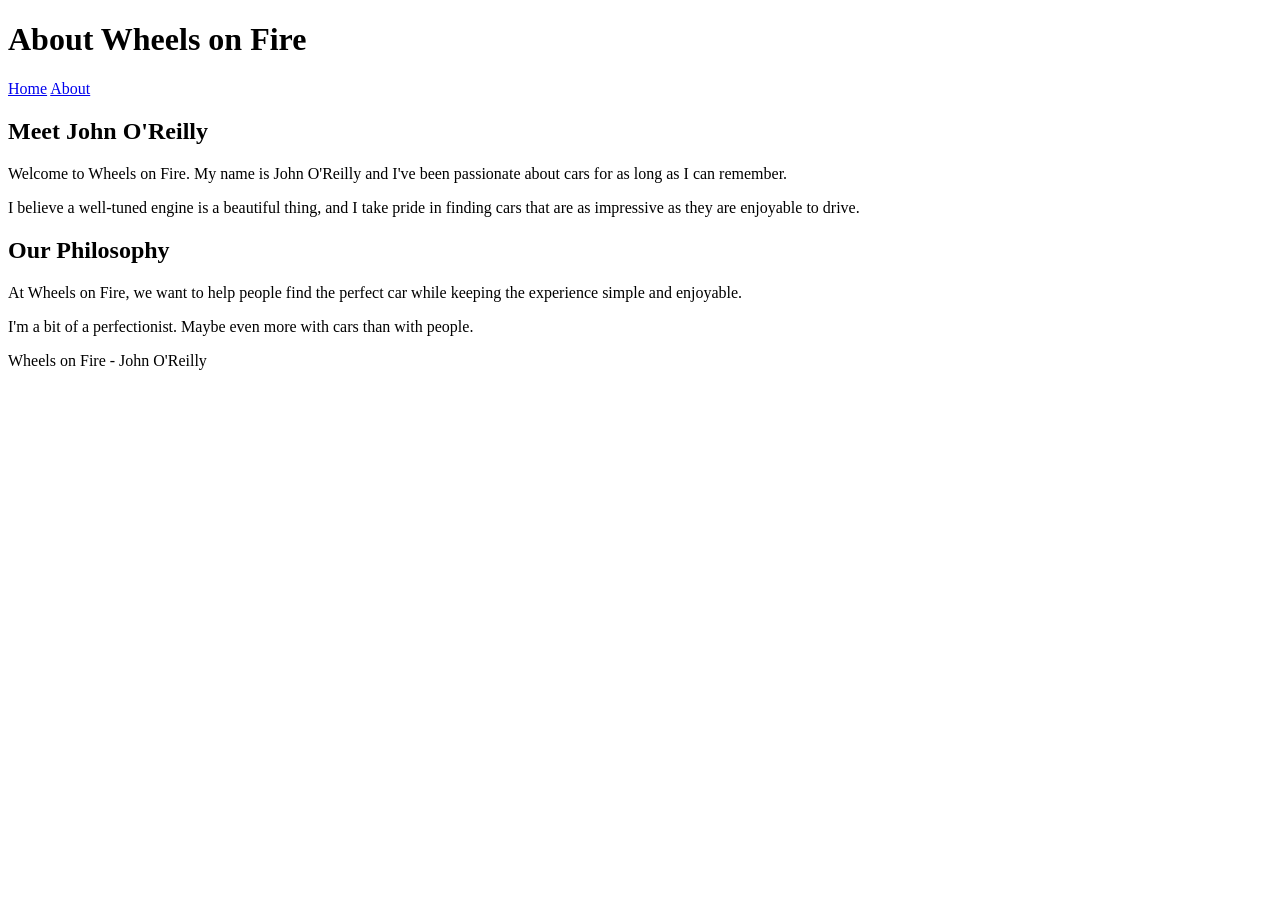
<file: about.html>
<!DOCTYPE html>
<html>

<head>
    <title>About - Wheels on Fire</title>
</head>

<body>

    <header>
        <h1>About Wheels on Fire</h1>
    </header>

    <nav>
        <a href="index.html">Home</a>
        <a href="about.html">About</a>
    </nav>

    <main>
        <h2>Meet John O'Reilly</h2>

        <p>
            Welcome to Wheels on Fire. My name is John O'Reilly and
            I've been passionate about cars for as long as I can remember.
        </p>

        <p>
            I believe a well-tuned engine is a beautiful thing, and I
            take pride in finding cars that are as impressive as they
            are enjoyable to drive.
        </p>

        <h2>Our Philosophy</h2>

        <p>
            At Wheels on Fire, we want to help people find the perfect
            car while keeping the experience simple and enjoyable.
        </p>

        <p>
            I'm a bit of a perfectionist. Maybe even more with cars
            than with people.
        </p>
    </main>

    <footer>
        <p>Wheels on Fire - John O'Reilly</p>
    </footer>

</body>

</html>
</file>
